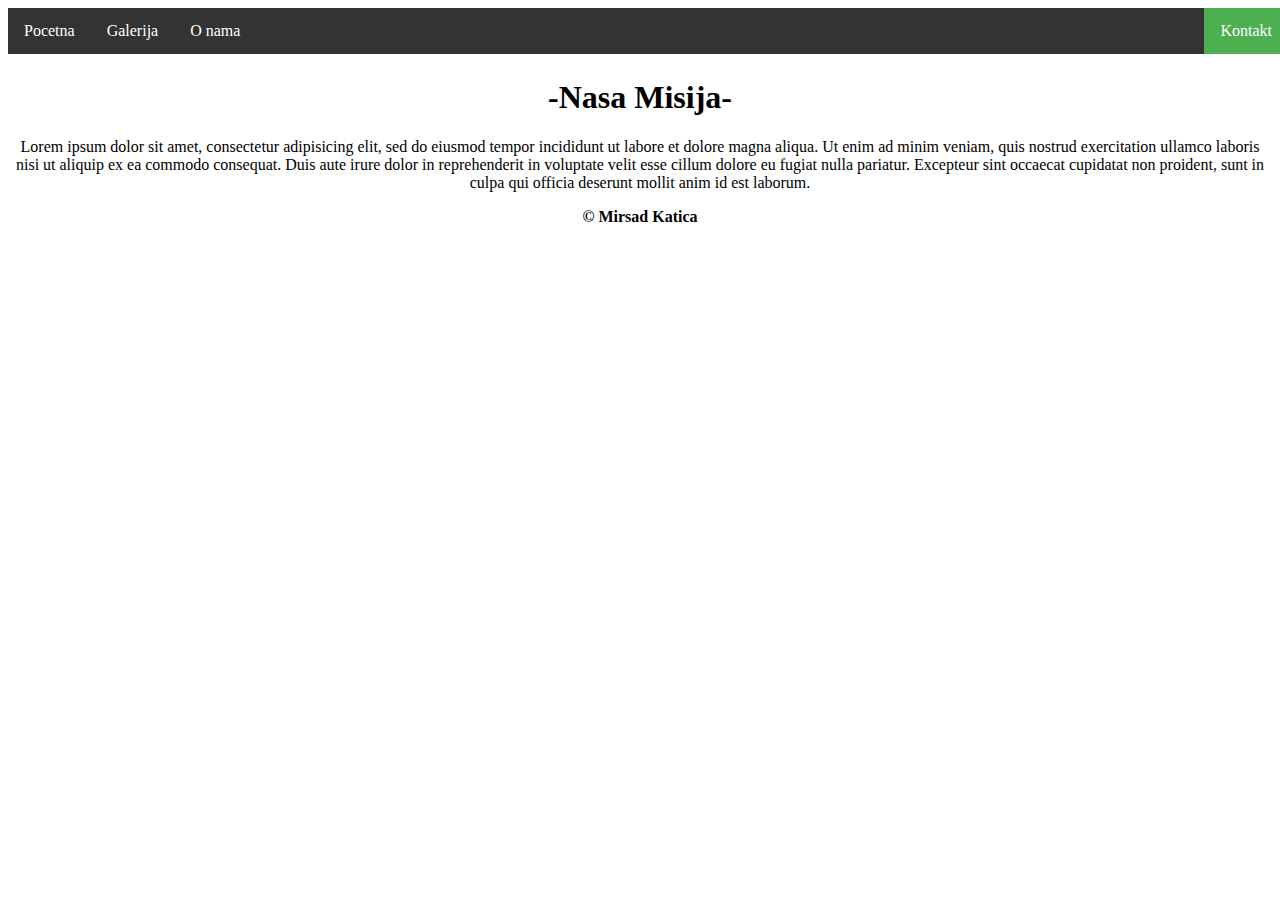
<file: onama.html>
<!DOCTYPE html>
<html>
<head>
	<title>O nama</title>
	<style type="text/css">
		ul {
    list-style-type: none;
    margin: 0;
    padding: 0;
    overflow: hidden;
    background-color: #333;
}

li {
    float: left;
}

li a {
    display: block;
    color: white;
    text-align: center;
    padding: 14px 16px;
    text-decoration: none;
}

li a:hover:not(.active) {
    background-color: #111;
}

.active {
    background-color: #4CAF50;
}
	</style>
</head>
<body>
	<div display="">
		<header>
		<nav style="position: fixed; z-index: 999; width: 100%">
			<ul>
  <li><a href="index.html">Pocetna</a></li>
  <li><a href="galerija.html">Galerija</a></li>
  <li><a href="onama.html">O nama</a></li>
  <li style="float:right"><a class="active" href="kontakt">Kontakt</a></li>
		</nav>
	</header>
<main style="padding-top: 50px;">
	<h1 style = "text-align: center;">-Nasa Misija-</h1>
  <p style="text-align: center">Lorem ipsum dolor sit amet, consectetur adipisicing elit, sed do eiusmod
  tempor incididunt ut labore et dolore magna aliqua. Ut enim ad minim veniam,
  quis nostrud exercitation ullamco laboris nisi ut aliquip ex ea commodo
  consequat. Duis aute irure dolor in reprehenderit in voluptate velit esse
  cillum dolore eu fugiat nulla pariatur. Excepteur sint occaecat cupidatat non
  proident, sunt in culpa qui officia deserunt mollit anim id est laborum.</p>
</main>
<footer style="text-align: center; font-weight: bold;">&copy Mirsad Katica</footer>
</div>
</body>
</html>
</file>
